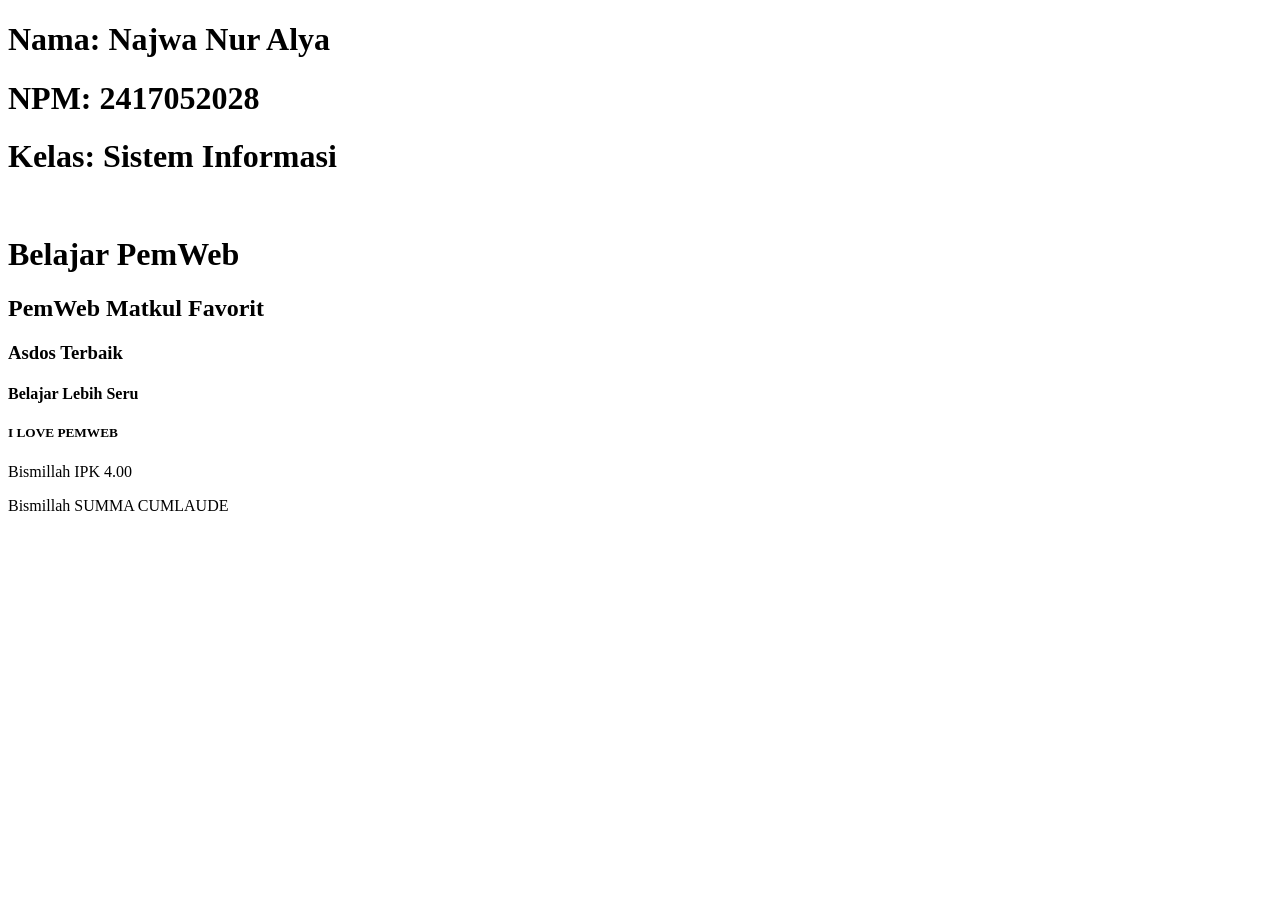
<file: index.html>
<!DOCTYPE html>
<html lang="en">
<head>
    <meta charset="UTF-8">
    <meta name="viewport" content="width=device-width, initial-scale=1.0">
    <title>Pertemuan 1</title>
</head>
<body>
    <h1>Nama: Najwa Nur Alya</h1>
    <h1>NPM: 2417052028</h1>
    <h1>Kelas: Sistem Informasi</h1>
    <br>
    <h1>Belajar PemWeb</h1>
    <h2>PemWeb Matkul Favorit</h2>
    <h3>Asdos Terbaik</h3>
    <h4>Belajar Lebih Seru</h4>
    <h5>I LOVE PEMWEB</h5>
    <p>Bismillah IPK 4.00</p>
    <p>Bismillah SUMMA CUMLAUDE</p>
</body>
</html>
</file>
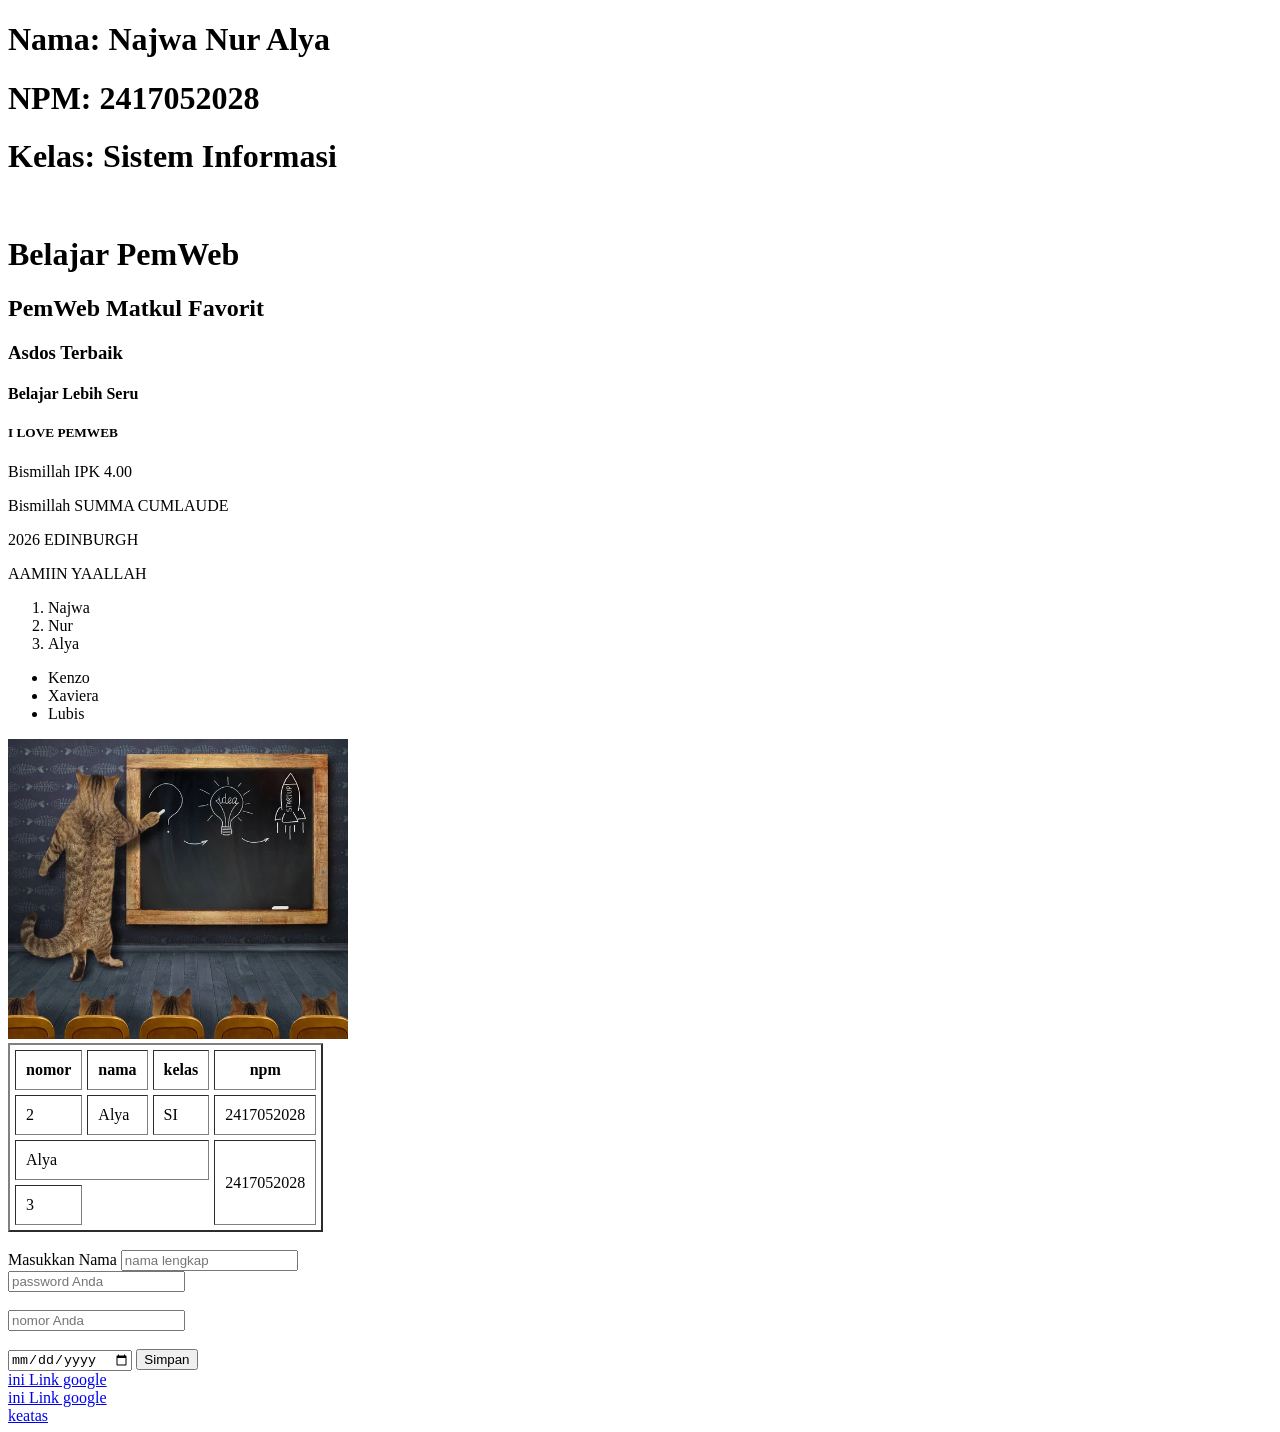
<file: indeks.html>
<!DOCTYPE html>
<html lang="en">
<head>
    <meta charset="UTF-8">
    <meta name="viewport" content="width=device-width, initial-scale=1.0">
    <title>Pertemuan 1</title>
</head>
<body>
    <h1>Nama: Najwa Nur Alya</h1>
    <h1>NPM: 2417052028</h1>
    <h1>Kelas: Sistem Informasi</h1>
    <br>
    <h1>Belajar PemWeb</h1>
    <h2>PemWeb Matkul Favorit</h2>
    <h3>Asdos Terbaik</h3>
    <h4>Belajar Lebih Seru</h4>
    <h5 id="top">I LOVE PEMWEB</h5>
    <p>Bismillah IPK 4.00</p>
    <p>Bismillah SUMMA CUMLAUDE</p>
    <p>2026 EDINBURGH</p>
    <p>AAMIIN YAALLAH</p>

    <ol>
        <li>Najwa</li>
        <li>Nur</li>
        <li>Alya</li>
    </ol>

    <ul>
        <li>Kenzo</li>
        <li>Xaviera</li>
        <li>Lubis</li>
    </ul>

    <img src="kucing.jpg" alt"deskripsi gambar" height="300px">

    <table border="2" cellpadding="10" cellspacing="5">
        <tr>
            <th>nomor</th>
            <th>nama</th>
            <th>kelas</th>
            <th>npm</th>
        </tr>
        <tr>
            <td>2</td>
            <td>Alya</td>
            <td>SI</td>
            <td>2417052028</td>
        </tr>
        <tr>
            <td colspan="3">Alya</td>
            <td rowspan="2">2417052028</td>
        </tr>
        <tr>
            <td>3</td>
        </tr>
    </table>
    <br>
    <form actin="#">
            <label for="nama">Masukkan Nama</label>
            <input type="text" placeholder="nama lengkap">
            <br>
            <input type="password" placeholder="password Anda">
            <br>
            <br>
            <input type="number" placeholder="nomor Anda">
            <br>
            <br>
            <input type="date" placeholder="tanggal">
            
            <button type="sumbit">Simpan</button>
    </form>

<a href="www.google.com" target="_blank">ini Link google</a>
<br>
<a href="www.google.com">ini Link google</a>
<br>
<a href="#top">keatas</a>

</body>
</html>
</file>
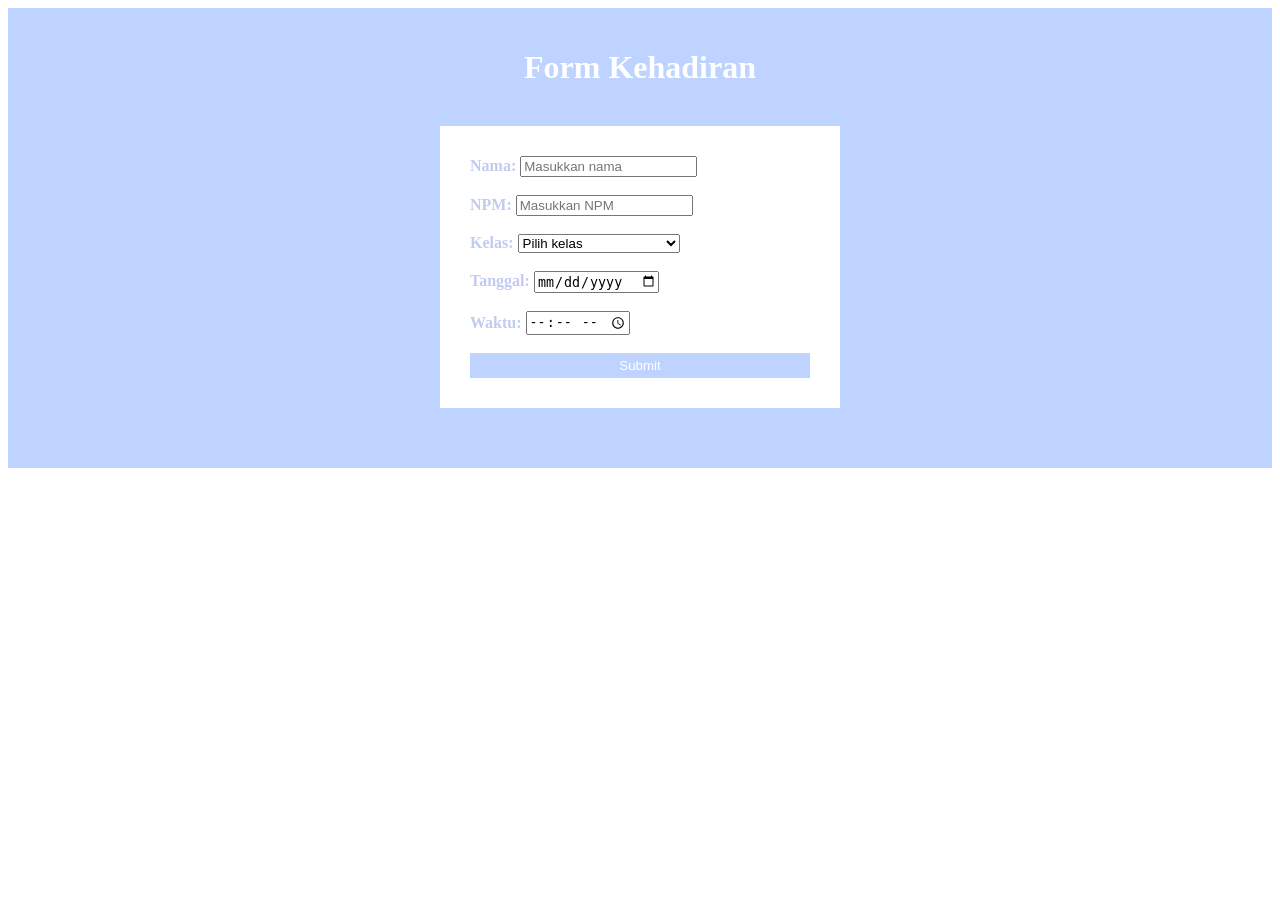
<file: Pert3.html>
<!DOCTYPE html>
<html lang="en">
<head>
    <meta charset="UTF-8">
    <meta name="viewport" content="width=device-width, initial-scale=1.0">
    <title>Pertemuan 3</title>
    <link rel="stylesheet" href="style.css">
</head>
<body>
    <header id="main-header">
        <h1 class="title">Form Kehadiran</h1>    
    <header>
<div class="container">
    <form acton="#" method="post" target="_blank">
            <label for="nama">Nama:</label>
            <input type="text" placeholder="Masukkan nama">
            <br>
            <br>
            <label for="NPM">NPM:</label>
            <input type="number" placeholder="Masukkan NPM">
            <br>
            <br>
            <label for="kelas">Kelas:</label>
            <select>
                <option value="Pilih kelas">Pilih kelas</option>
                <option value="SI">Sistem Informasi</option>
                <option value="Ilkom">Ilmu Komputer</option>
                <option value="MI">Manajemen Informatika</option>
            </select>
            <br>
            <br>
            <label for="tanggal">Tanggal:</label>
            <input type="date" placeholder="tanggal">
            <br>
            <br>
            <label for="waktu">Waktu:</label>
            <input type="time" placeholder="waktu">
            <br>
            <br>
            <button id="button-submit" type="submit">Submit</button>
            <br>
            
    </form>
    </div>
</body>
</html>
</file>
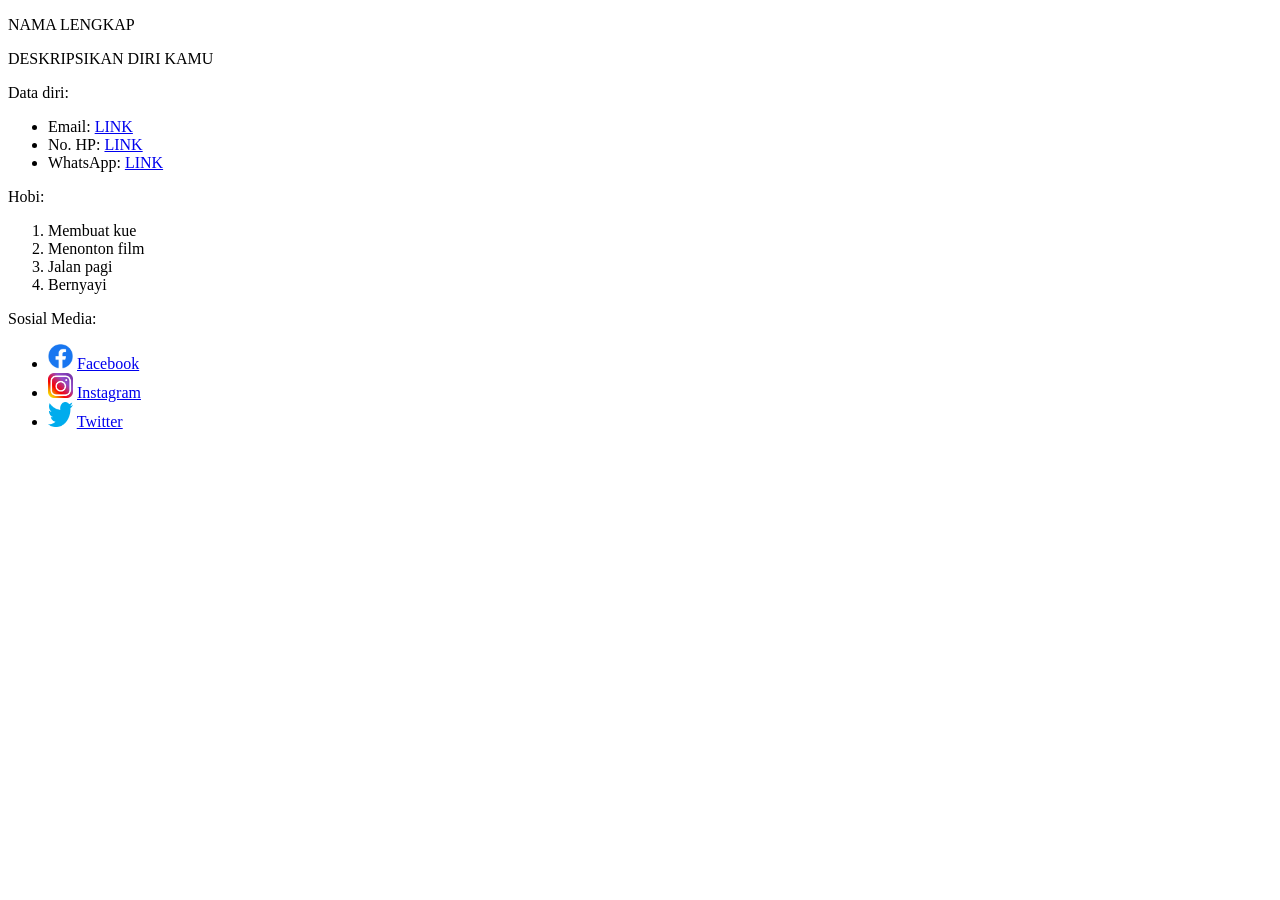
<file: Tugas Pemrograman Web1.html>
<!DOCTYPE html>
<html lang="en">
<head>
    <meta charset="UTF-8">
    <meta name="viewport" content="width=device-width, initial-scale=1.0">
    <title>Tugas1 Pemweb</title>
</head>
<body>
    <p>NAMA LENGKAP</p>
    <p>DESKRIPSIKAN DIRI KAMU</p>
    <p>Data diri:</p>
    <ul>
        <li>Email: 
            <a href="mailto:najwa@gmail.com">LINK</a>
        </li>
        <li>No. HP: 
            <a href="tel:081">LINK</a>
        </li>
        <li>WhatsApp: 
            <a href="https://wa.me/628">LINK</a>
        </li>
    </ul>
    <p>Hobi:</p>
    <ol>
        <li>Membuat kue</li>
        <li>Menonton film</li>
        <li>Jalan pagi</li>
        <li>Bernyayi</li>
    </ol>
    <p>Sosial Media:</p>
    <ul>
        <li>
            <img src="fb logo.png" width="25" height="25">
            <a href="https://web.facebook.com/najwa.alya.169/">Facebook</a>
        </li>
        <li>
            <img src="ig logo.png" width="25" height="25">
            <a href="https://www.instagram.com/njwnralyaa/?hl=en">Instagram</a>
        </li>
        <li>
            <img src="twit logo.png" width="25" height="25">
            <a href="https://x.com/xalivealys64603">Twitter</a>
        </li>
    </ul>


</body>
</html>
</file>
<file: style.css>
body{
    front-family: Arial, sans-serif;
    color: rgb(195, 202, 240);
}

form{
    background-color: white;
    padding: 30px;
    
}

#main-header{
    background-color: rgb(190, 211, 255);
    padding: 20px;
    
}

.title{
    font size: 24px;
    font-weight: bold;text-align: center;
    color: white;
}

label{
    font-weight: bold;
}

#button-submit{
    background-color:  rgb(190, 211, 255);
    color: white;
    border: none;
    width: 100%;
    height: 25px;
}
#button-submit:hover{
    background-color: rgb(139, 170, 236);
    border: none;
    pointer: cursor;
}
.container{
    width: 400px;
    margin: 40px auto;
}
</file>
